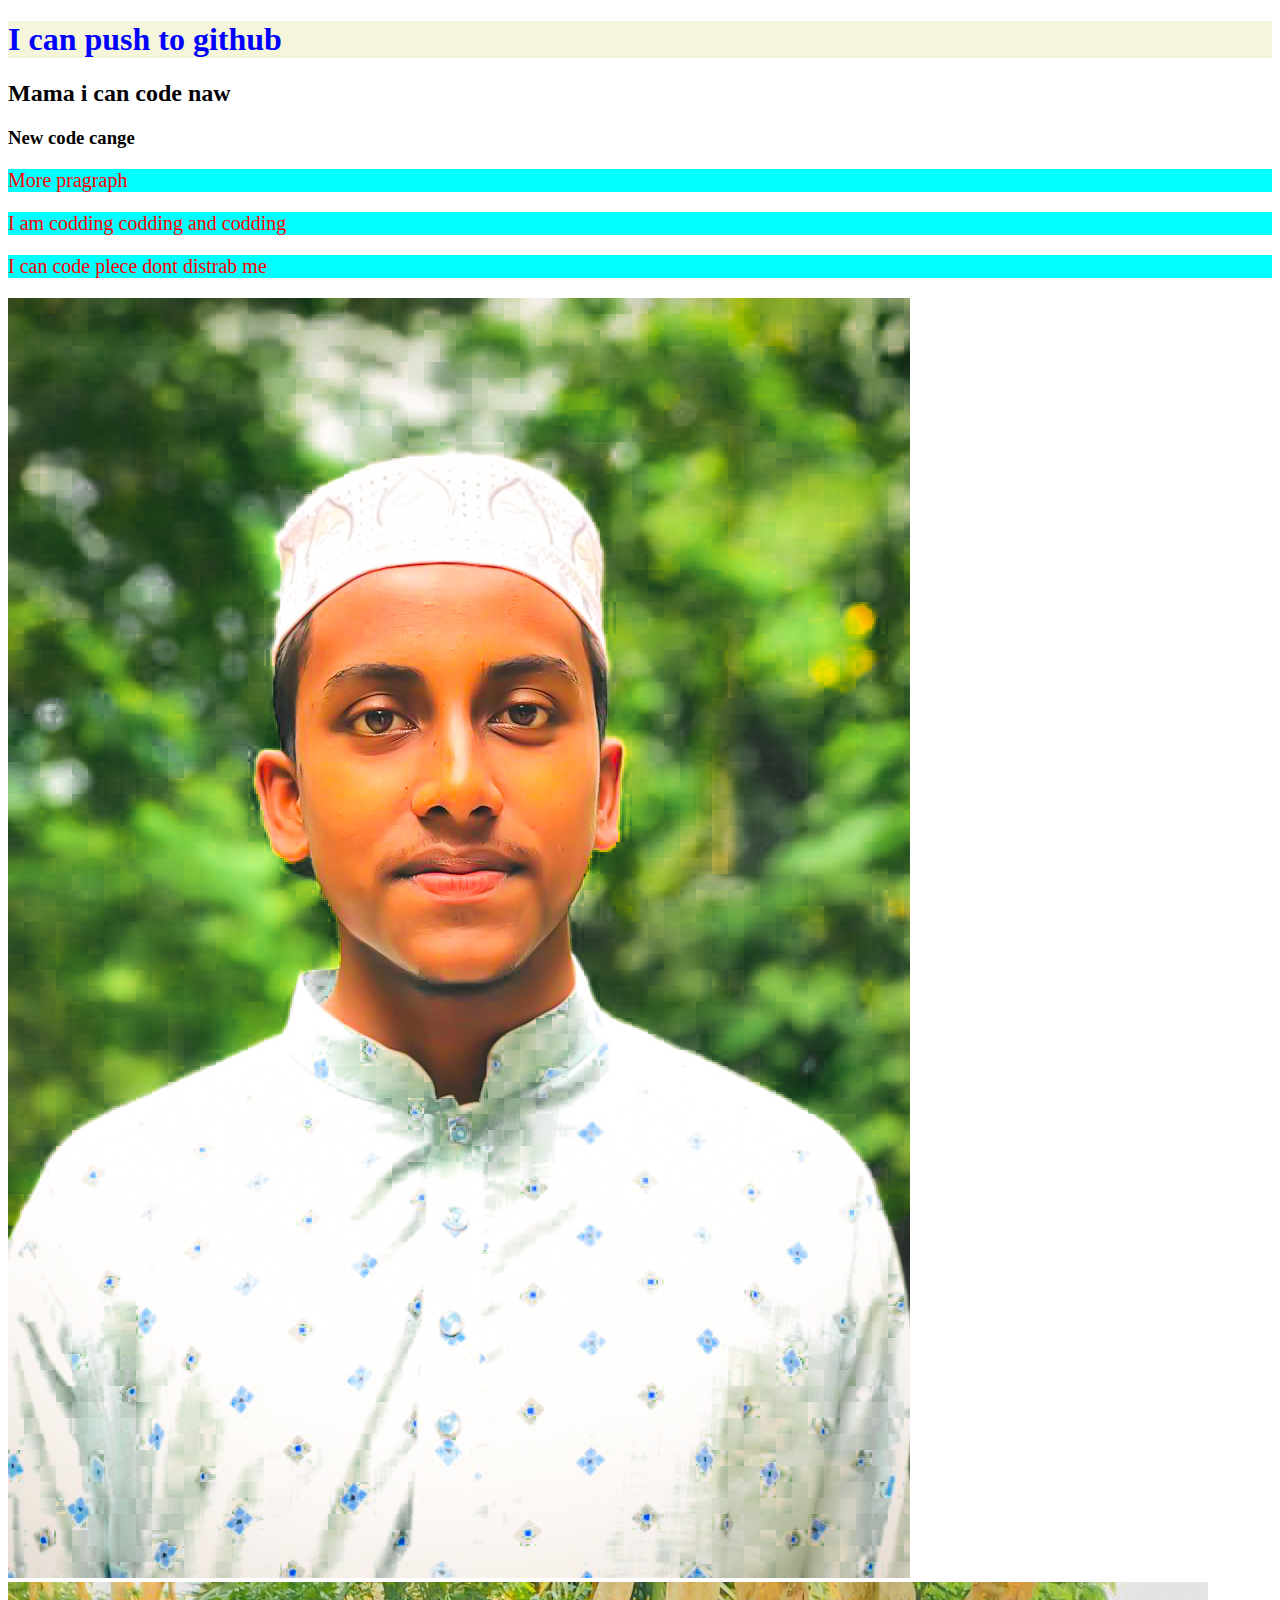
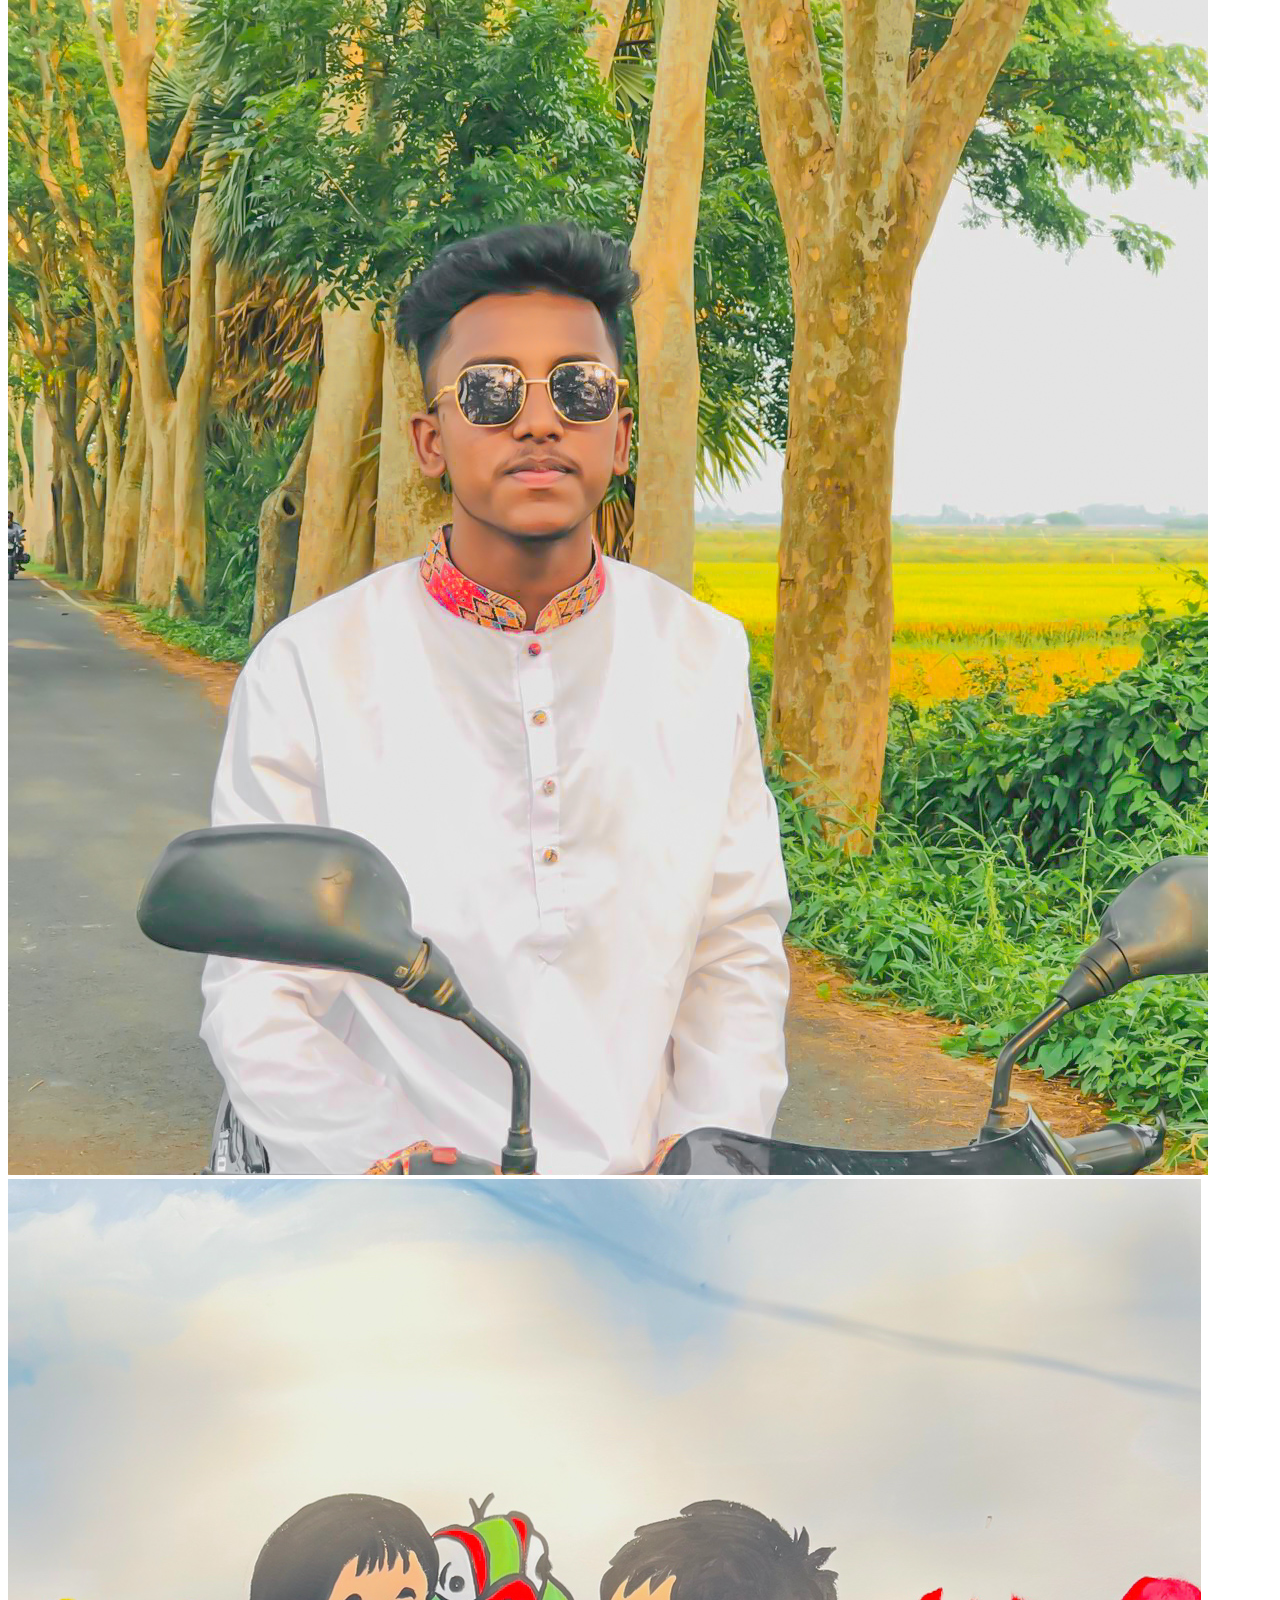
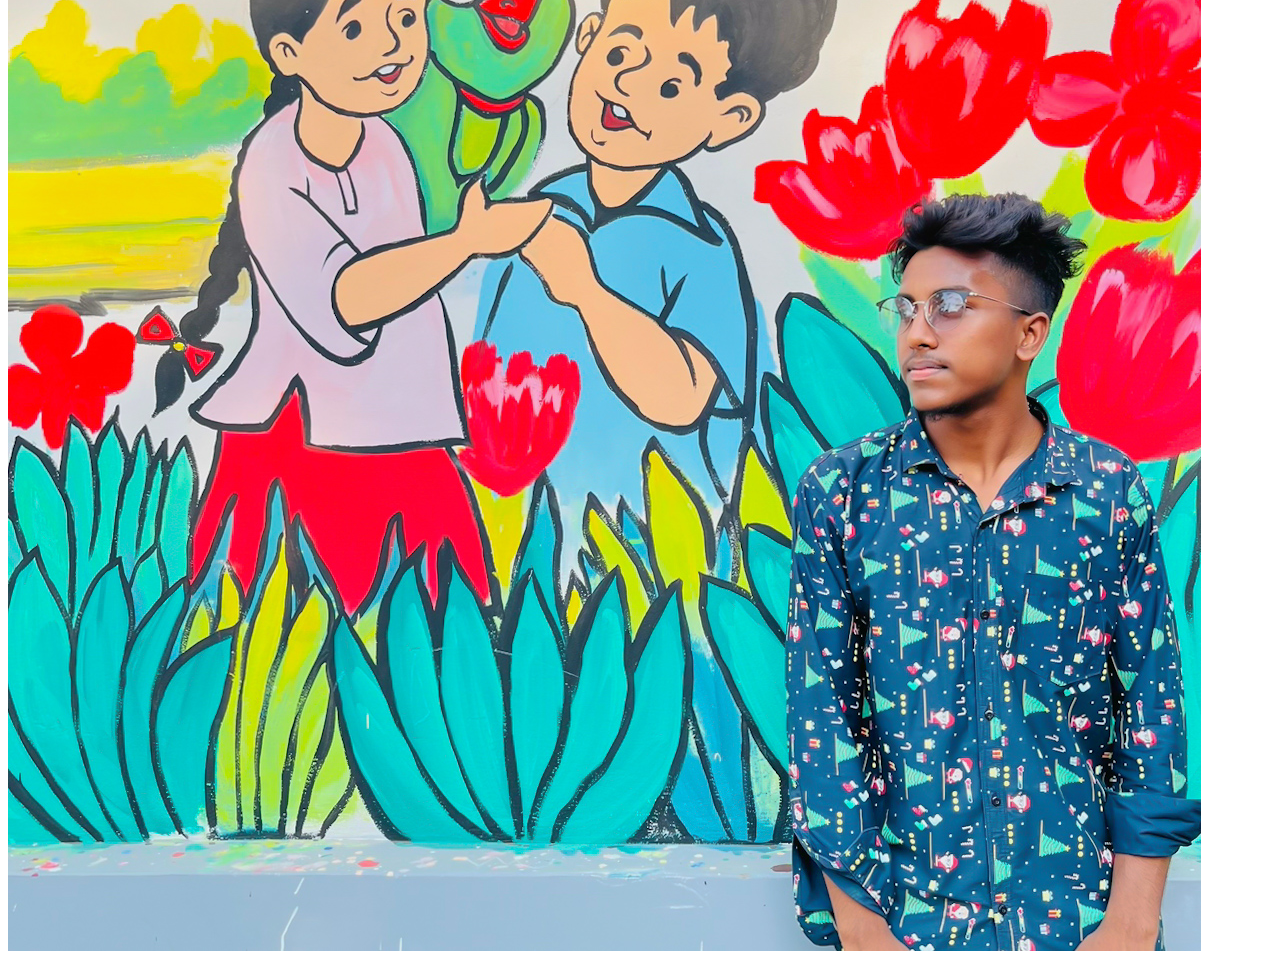
<file: index.htm>
<!DOCTYPE html>
<html lang="en">
<head>
    <meta charset="UTF-8">
    <meta http-equiv="X-UA-Compatible" content="IE=edge">
    <meta name="viewport" content="width=device-width, initial-scale=1.0">
    <title>My second github repo</title>
    <link rel="stylesheet" href="style.css">
</head>
<body>
   <h1>I can push to github</h1> 
   <h2>Mama i can code naw</h2>
   <h3>New code cange</h3>
   <p>More pragraph</p>
   <p>I am codding codding and codding</p>
   <p>
    I can code plece dont distrab me
   </p>
   <img src="IMG-20221014-WA0003.jpg" alt="">
   <img src="TOME.jpg" alt="">
   <img src="IMG-20230405-WA0003 (1).jpg
   " alt="">
</body>
</html>
</file>
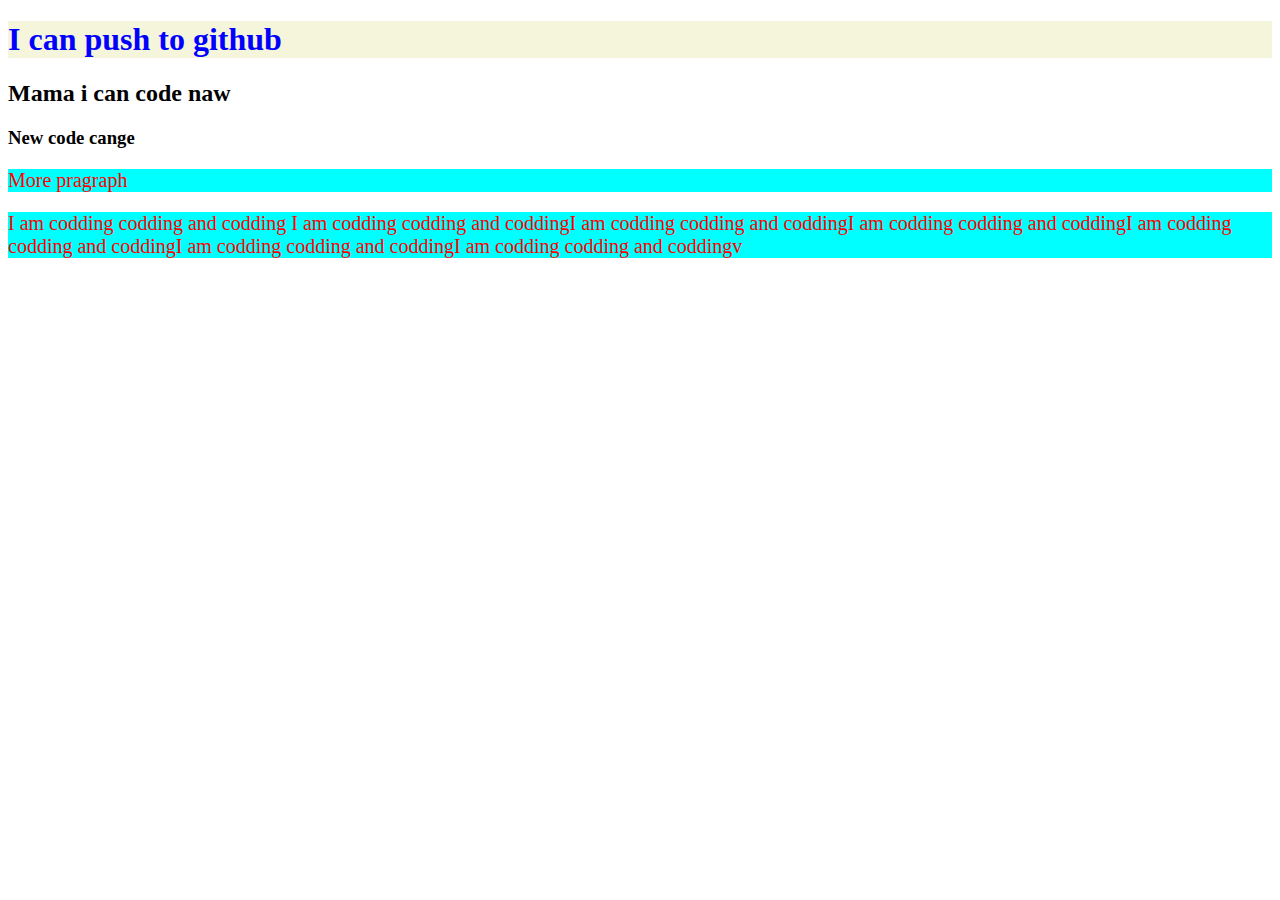
<file: index.html>
<!DOCTYPE html>
<html lang="en">
<head>
    <meta charset="UTF-8">
    <meta http-equiv="X-UA-Compatible" content="IE=edge">
    <meta name="viewport" content="width=device-width, initial-scale=1.0">
    <title>My second github repo</title>
    <link rel="stylesheet" href="style.css">
</head>
<body>
   <h1>I can push to github</h1> 
   <h2>Mama i can code naw</h2>
   <h3>New code cange</h3>
   <p>More pragraph</p>
   <p>I am codding codding and codding I am codding codding and coddingI am codding codding and coddingI am codding codding and coddingI am codding codding and coddingI am codding codding and coddingI am codding codding and coddingv</p>

</body>
</html>
</file>
<file: style.css>
p{
    color: red;
    background-color: aqua;
    font-family: Cambria, Cochin, Georgia, Times, 'Times New Roman', serif;
    font-size: 20px;
    }
    h1{
        color: blue;
        background-color: beige;
    }
</file>
